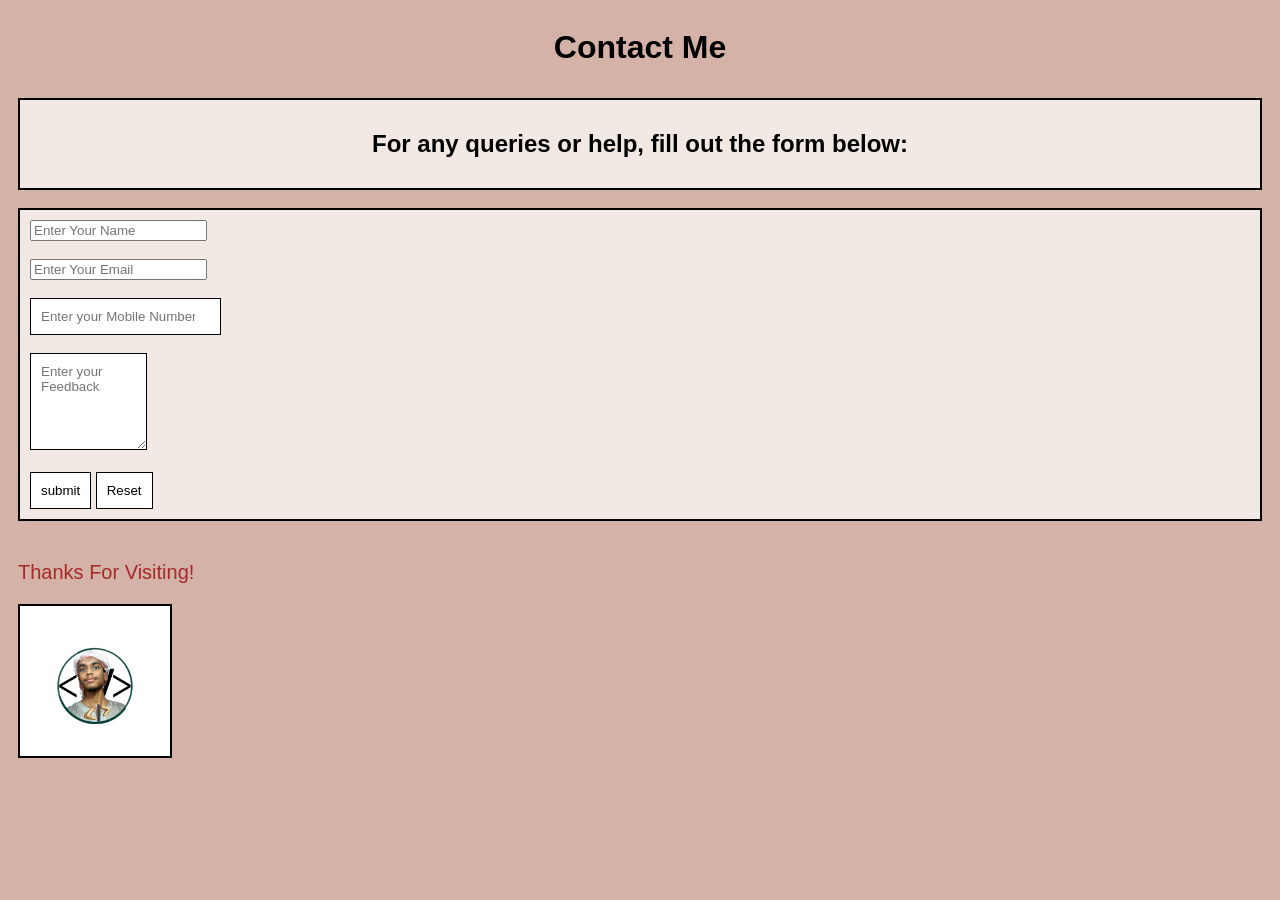
<file: Contact Me/Call.html>
<!DOCTYPE html>
<html lang="en">
<head>
    <meta charset="UTF-8">
    <meta name="viewport" content="width=device-width, initial-scale=1.0">
    <title>form</title>
    <link rel="stylesheet" href="../style.css"/>
</head>
<body>
    <header>
        <h1 id="call">Contact Me</h1>
    </header>
    <main id="imp">
        <div id="text">
            <h2>For any queries or help, fill out the form below:</h2>
        </div>
        <br>
        <section id="form">
            <form id="contact-form" action="/action.php">
                <label for="naam">
                    <input type="text" placeholder="Enter Your Name" id="naam">
                </label>
                <br>
                <br>
                <label for="mail">
                    <input type="email" placeholder="Enter Your Email" id="mail">
                </label>
                <br><br>
                <label for="number">
                    <input type="number" placeholder="Enter your Mobile Number" id="number">
                </label>
                <br><br>
                <label for="feedback">
                    <textarea name="Feedback" placeholder="Enter your Feedback" id="feedback" cols="10" rows="5"></textarea>
                </label>
                <br><br>
                <input type="submit" value="submit" id="sub">
                <input type="reset" value="Reset" id="res">
            </form>
        </section>
    </main>
    <footer>
        <section id="footer">
            <p id="para">Thanks For Visiting!</p>
            <a href="/index.html"><img src="/Coding Profile.png" height="150px" alt="Back to portfolio" id="img"></a>
        </section>
    </footer>
</body>
</html>
</file>
<file: style.css>
*{
    font-family:Arial, Helvetica, sans-serif;
}

body{
    background-color: #D4B2A7;
}

header{
    display: flex;
    justify-content: center;
}

#start{
    display: inline-block;
    text-align: center;
    text-decoration: none;
    color: black;
}

#start:hover{
    text-decoration:  wavy underline #bb8060;
    color:#F2E9E4
}

#intro{
    background-color: #F2E9E4;
    text-align: start;
    border: 2px solid black;
    padding: 10px;
}

#intro:hover{
   color: #F2E9E4;
   background-color: #bb8060;
   border: 2px solid white;
}

#Myself{
    background-color: #F2E9E4;
    text-align: start;
    border: 2px solid black;
}

#Myself:hover{
   color: #F2E9E4;
   background-color: #bb8060;
}

.data{
    border: 2px solid black;
}

.data:hover{
    border: 2px solid white;
}

#info{
    padding: 10px;
}

#education{
    background-color: #F2E9E4;
    text-align:center;
    border: 2px solid black;
    padding: 10px;
}

#education:hover{
    background-color: #bb8060;
    color:#F2E9E4;
}

#table{
    width: 100%;
}

#table:hover { 
    border-color: #F2E9E4;
}

#achievements{
    background-color: #F2E9E4;
    text-align: start;
    border: 2px solid black;
    padding: 10px;
}

#achievements:hover{
    color: #F2E9E4;
    background-color: #bb8060;
}

#workexp{
    background-color: #F2E9E4;
    text-align: start;
    border: 2px solid black;
    padding: 10px;
}

#workexp:hover {
    background-color: #bb8060;
    color: #F2E9E4;
}

#contact{
    background-color: #F2E9E4;
    text-align: start;
    border: 2px solid black;
    padding: 10px;
}

#contact:hover {
    background-color: #bb8060;
    color: #F2E9E4;
}

a{
    text-decoration: underline;
    color: black;
}

a:hover{
    text-decoration: underline;
    color: beige;
}

#tutorials{
    background-color: #F2E9E4;
    text-align: center;
    border: 2px solid black;
    padding: 10px;
}

#tutorials:hover {
    color:#F2E9E4;
    background-color: #bb8060;
}

#links {
    display: flex;
    justify-content: space-around;
    align-items: center;
    background-color: #F2E9E4;
    border: 2px solid black;
    padding: 20px;
}

#links:hover {
    background-color: #bb8060;
}
/* Above styles are for the portfolio main page. */
/* Now styles for the contact page */
#call{
    text-align: center;
    color: black;
}

#call:hover {
    text-decoration:  wavy underline #bb8060;
    color:#F2E9E4;
}

#imp{
    text-align: center;
    padding: 10px;
}

#text{
    background-color: #F2E9E4;
    text-align: center;
    border: 2px solid black;
    padding: 10px;
}

#text:hover {
    background-color: #bb8060;
    color: #F2E9E4;
}

#form{
    background-color: #F2E9E4;
    text-align: left;
    border: 2px solid black;
    padding: 10px;
}

#form:hover {
    background-color: #bb8060;
    color: #F2E9E4;
}

#name{
    padding: 10px;
    border: 1px solid black;
}

#email{
    padding: 10px;
    border: 1px solid black;
}

#number{
    padding: 10px;
    border: 1px solid black;
}

#feedback{
    padding: 10px;
    border: 1px solid black;
}

#sub{
    padding: 10px;
    border: 1px solid black;
    background-color: white;
    color: black;
}

#sub:hover {
    background-color: #F2E9E4;
    color: #bb8060; 
}

#res{
    padding: 10px;
    border: 1px solid black;
    background-color: white;
    color: black;
}

#res:hover {
    background-color: #F2E9E4;
    color: #bb8060;
}

#para{
    color: brown;
    text-align: left;
    font-size: 20px;   
}

#para:hover {
    color: #F2E9E4;
}

#footer{
    padding: 10px;
}

#img{
    border: 2px solid black;
}
</file>
